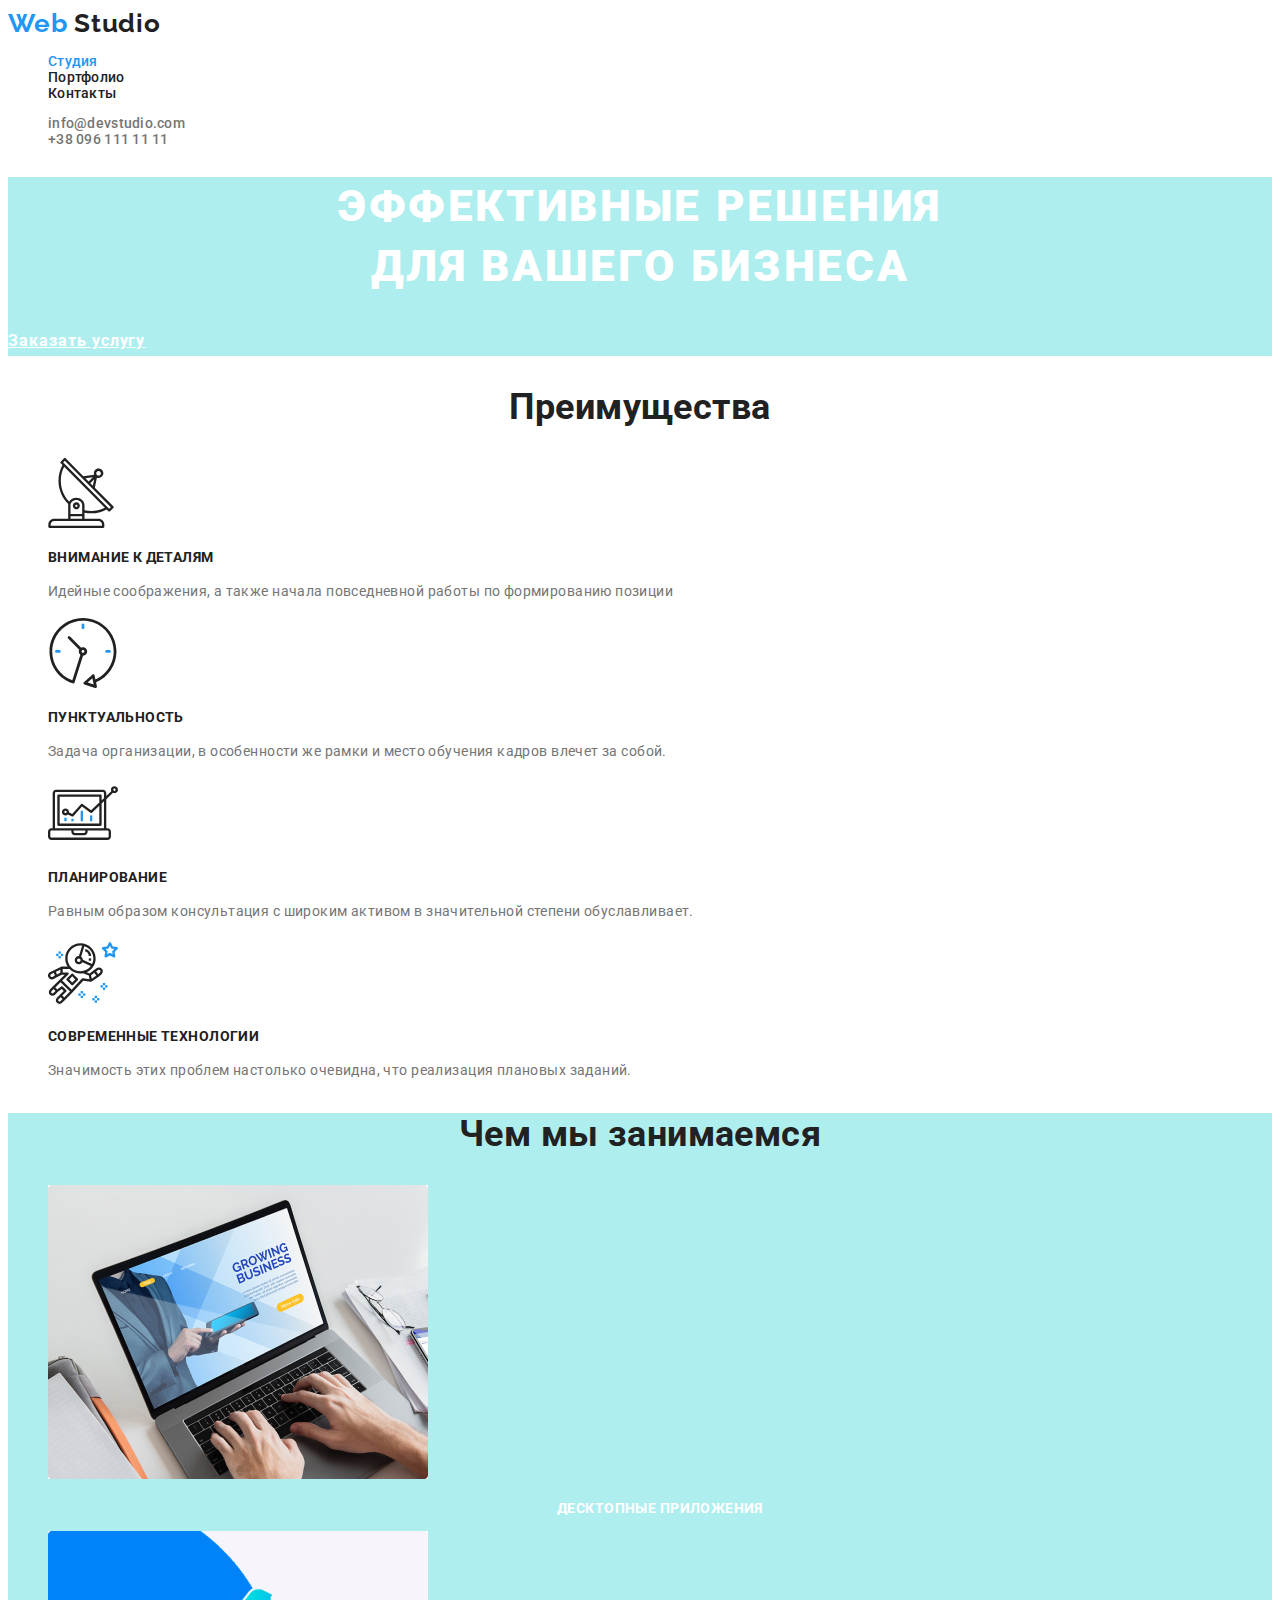
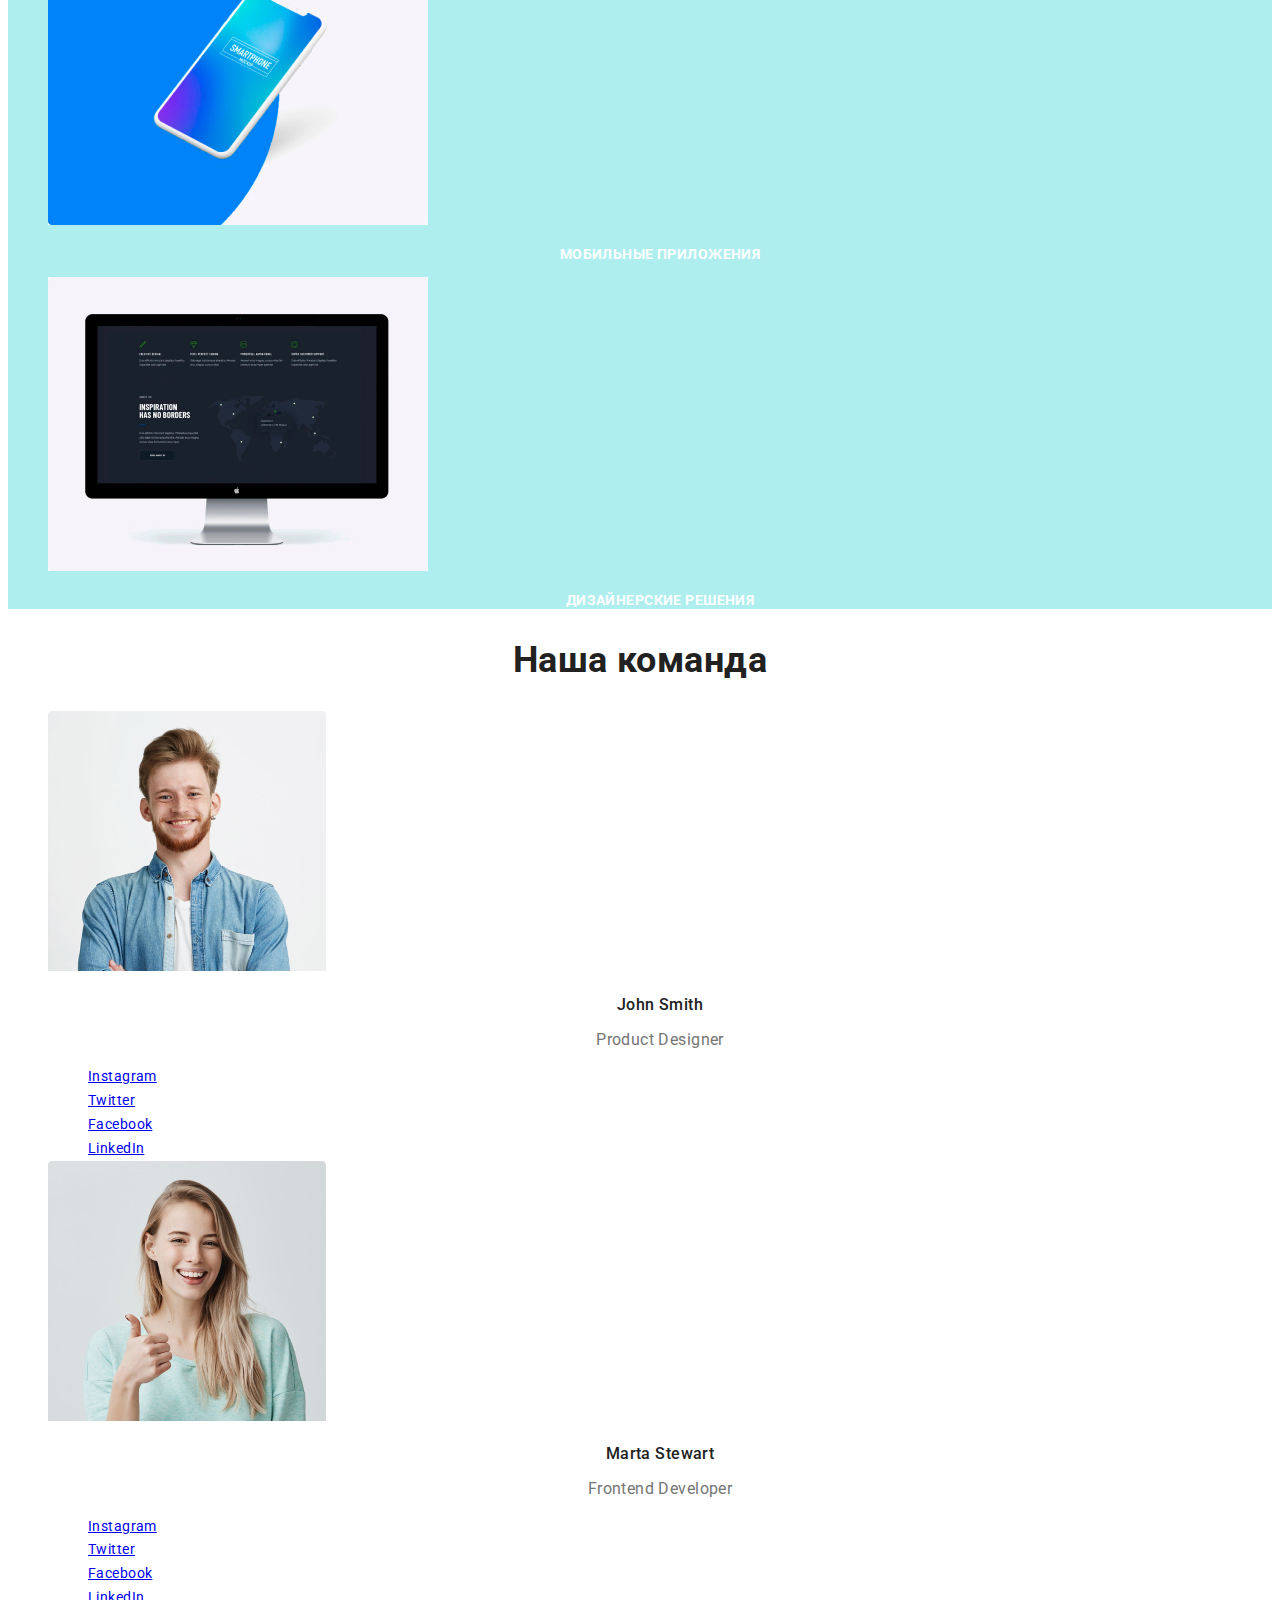
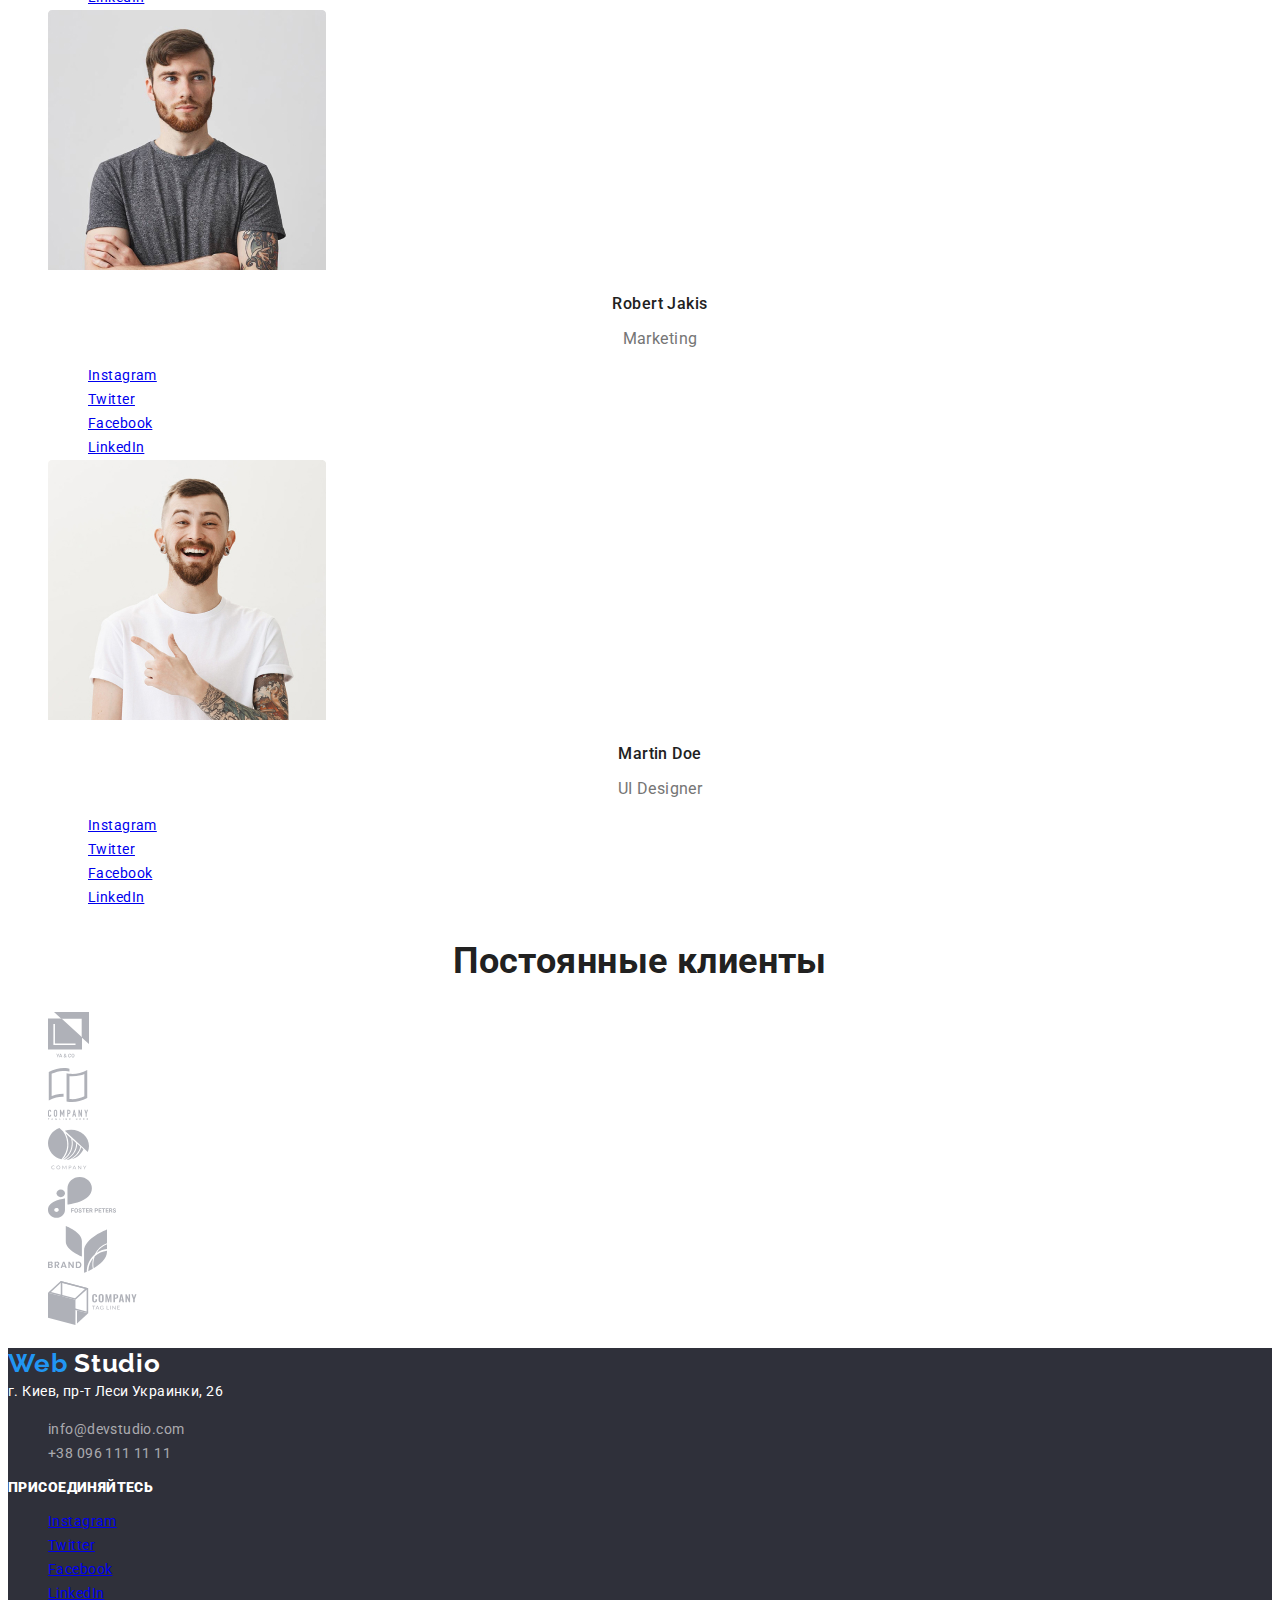
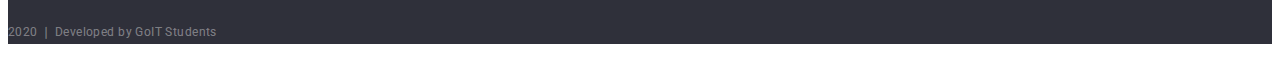
<file: index.html>
<!DOCTYPE html>
<html lang="ru">
  <head>
    <meta charset="UTF-8" />
    <meta name="viewport" content="width=device-width, initial-scale=1.0" />
    <title>Web Studio</title>
    <link
      href="https://fonts.googleapis.com/css2?family=Raleway:wght@700&family=Roboto:wght@400;500;700;900&display=swap"
      rel="stylesheet"
    />
    <link rel="stylesheet" href="./css/common.css" />
    <link rel="stylesheet" href="./css/main.css" />
  </head>

  <body>
    <!-- Шапка сайта -->
    <header>
      <nav>
        <a href="#" class="logo list link"
          >Web <span class="logo-nav">Studio</span></a
        >

        <ul class="site-nav list">
          <li><a href="./index.html" class="link current">Студия</a></li>
          <li><a href="./portfolio.html" class="link">Портфолио</a></li>
          <li><a href="#" class="link">Контакты</a></li>
        </ul>
      </nav>

      <ul class="contacts-nav list">
        <li>
          <a href="mailto:info@devstudio.com" class="link"
            >info@devstudio.com</a
          >
        </li>
        <li>
          <a href="tel:+380961111111" class="link">+38 096 111 11 11</a>
        </li>
      </ul>
    </header>

    <main>
      <!-- Герой -->
      <section class="hero temporary-bgc">
        <h1 class="hero-title">
          эффективные решения <br />
          для вашего бизнеса
        </h1>
        <a href="#" class="hero-button">Заказать услугу</a>
      </section>

      <!-- Преимущества -->
      <section class="section">
        <h2 class="section-title">Преимущества</h2>
        <ul class="feature-list list">
          <li>
            <img src="./images/antenna1.svg" alt="Антенна" />
            <h3 class="title">Внимание к деталям</h3>
            <p>
              Идейные соображения, а также начала повседневной работы по
              формированию позиции
            </p>
          </li>
          <li>
            <img src="./images/clock.svg" alt="Часы" />
            <h3 class="title">Пунктуальность</h3>
            <p>
              Задача организации, в особенности же рамки и место обучения кадров
              влечет за собой.
            </p>
          </li>
          <li>
            <img src="./images/diagram.svg" alt="Диаграмма" />
            <h3 class="title">Планирование</h3>
            <p>
              Равным образом консультация с широким активом в значительной
              степени обуславливает.
            </p>
          </li>
          <li>
            <img src="./images/astronaut.svg" alt="Астронавт" />
            <h3 class="title">Современные технологии</h3>
            <p>
              Значимость этих проблем настолько очевидна, что реализация
              плановых заданий.
            </p>
          </li>
        </ul>
      </section>

      <!-- Чем мы занимаемся -->
      <section class="section temporary-bgc">
        <h2 class="section-title">Чем мы занимаемся</h2>
        <ul class="list">
          <li>
            <a href="#"
              ><img
                src="./images/desktop.jpg"
                alt="Десктопные приложения"
                width="380"
                height="294"
            /></a>
            <h3 class="title-white">Десктопные приложения</h3>
          </li>
          <li>
            <a href="#"
              ><img
                src="./images/mobile.jpg"
                alt="Мобильные приложения"
                width="380"
                height="294"
            /></a>
            <h3 class="title-white">Мобильные приложения</h3>
          </li>
          <li>
            <a href="#"
              ><img
                src="./images/design.jpg"
                alt="Дизайнерские решения"
                width="380"
                height="294"
            /></a>
            <h3 class="title-white">Дизайнерские решения</h3>
          </li>
        </ul>
      </section>

      <!-- Наша команда  -->
      <section class="section">
        <h2 class="section-title">Наша команда</h2>
        <ul class="our-team list">
          <li>
            <a href="#"
              ><img
                src="./images/smith.jpg"
                alt="Джон Смит"
                width="278"
                height="260"
            /></a>
            <h3 class="title">John Smith</h3>
            <p class="people">Product Designer</p>
            <ul class="list">
              <li>
                <a href="#" aria-label="Ссылка на Instagram">Instagram</a>
              </li>
              <li><a href="#" aria-label="Ссылка на Twitter">Twitter</a></li>
              <li><a href="#" aria-label="Ссылка на Facebook">Facebook</a></li>
              <li><a href="#" aria-label="Ссылка на LinkedIn">LinkedIn</a></li>
            </ul>
          </li>

          <li>
            <a href="#"
              ><img
                src="./images/stewart.jpg"
                alt="Марта Стюарт"
                width="278"
                height="260"
            /></a>
            <h3 class="title">Marta Stewart</h3>
            <p class="people">Frontend Developer</p>
            <ul class="list">
              <li>
                <a href="#" aria-label="Ссылка на Instagram">Instagram</a>
              </li>
              <li><a href="#" aria-label="Ссылка на Twitter">Twitter</a></li>
              <li><a href="#" aria-label="Ссылка на Facebook">Facebook</a></li>
              <li><a href="#" aria-label="Ссылка на LinkedIn">LinkedIn</a></li>
            </ul>
          </li>
          <li>
            <a href="#"
              ><img
                src="./images/jakis.jpg"
                alt="Роберт Якис"
                width="278"
                height="260"
            /></a>
            <h3 class="title">Robert Jakis</h3>
            <p class="people">Marketing</p>
            <ul class="list">
              <li>
                <a href="#" aria-label="Ссылка на Instagram">Instagram</a>
              </li>
              <li><a href="#" aria-label="Ссылка на Twitter">Twitter</a></li>
              <li><a href="#" aria-label="Ссылка на Facebook">Facebook</a></li>
              <li><a href="#" aria-label="Ссылка на LinkedIn">LinkedIn</a></li>
            </ul>
          </li>
          <li>
            <a href="#"
              ><img
                src="./images/doe.jpg"
                alt="Мартин Доу"
                width="278"
                height="260"
            /></a>
            <h3 class="title">Martin Doe</h3>
            <p class="people">UI Designer</p>
            <ul class="list">
              <li>
                <a href="#" aria-label="Ссылка на Instagram">Instagram</a>
              </li>
              <li><a href="#" aria-label="Ссылка на Twitter">Twitter</a></li>
              <li><a href="#" aria-label="Ссылка на Facebook">Facebook</a></li>
              <li><a href="#" aria-label="Ссылка на LinkedIn">LinkedIn</a></li>
            </ul>
          </li>
        </ul>
      </section>

      <!-- Постоянные клиенты -->
      <section class="section">
        <h2 class="section-title">Постоянные клиенты</h2>
        <ul class="list">
          <li>
            <a href="#"><img src="./images/logo1.svg" alt="Я и КО" /></a>
          </li>
          <li>
            <a href="#"
              ><img src="./images/logo2.svg" alt="Компания ТегЛайн"
            /></a>
          </li>
          <li>
            <a href="#"><img src="./images/logo3.svg" alt="Компания" /></a>
          </li>
          <li>
            <a href="#"><img src="./images/logo4.svg" alt="Фостер Петерс" /></a>
          </li>
          <li>
            <a href="#"><img src="./images/logo5.svg" alt="Бренд" /></a>
          </li>
          <li>
            <a href="#"
              ><img src="./images/logo6.svg" alt="Компания ТегЛайн"
            /></a>
          </li>
        </ul>
      </section>
    </main>

    <!-- Подвал -->
    <footer class="footer">
      <a href="#" class="logo link"
        >Web <span class="logo-footer">Studio</span></a
      >
      <address>
        <span class="title-white">г. Киев, пр-т Леси Украинки, 26</span> <br />
        <ul class="footer-nav list">
          <li>
            <a href="mailto:info@devstudio.com" class="address link"
              >info@devstudio.com</a
            >
          </li>
          <li>
            <a href="tel:+380961111111" class="address link"
              >+38 096 111 11 11</a
            >
          </li>
        </ul>
      </address>
      <p class="title-white"><b>присоединяйтесь</b></p>
      <ul class="list">
        <li>
          <a href="#" aria-label="Ссылка на Instagram">Instagram</a>
        </li>
        <li><a href="#" aria-label="Ссылка на Twitter">Twitter</a></li>
        <li><a href="#" aria-label="Ссылка на Facebook">Facebook</a></li>
        <li><a href="#" aria-label="Ссылка на LinkedIn">LinkedIn</a></li>
      </ul>
      <p>
        <span class="copyright">2020 &#10072; Developed by GoIT Students</span>
      </p>
    </footer>
  </body>
</html>
</file>
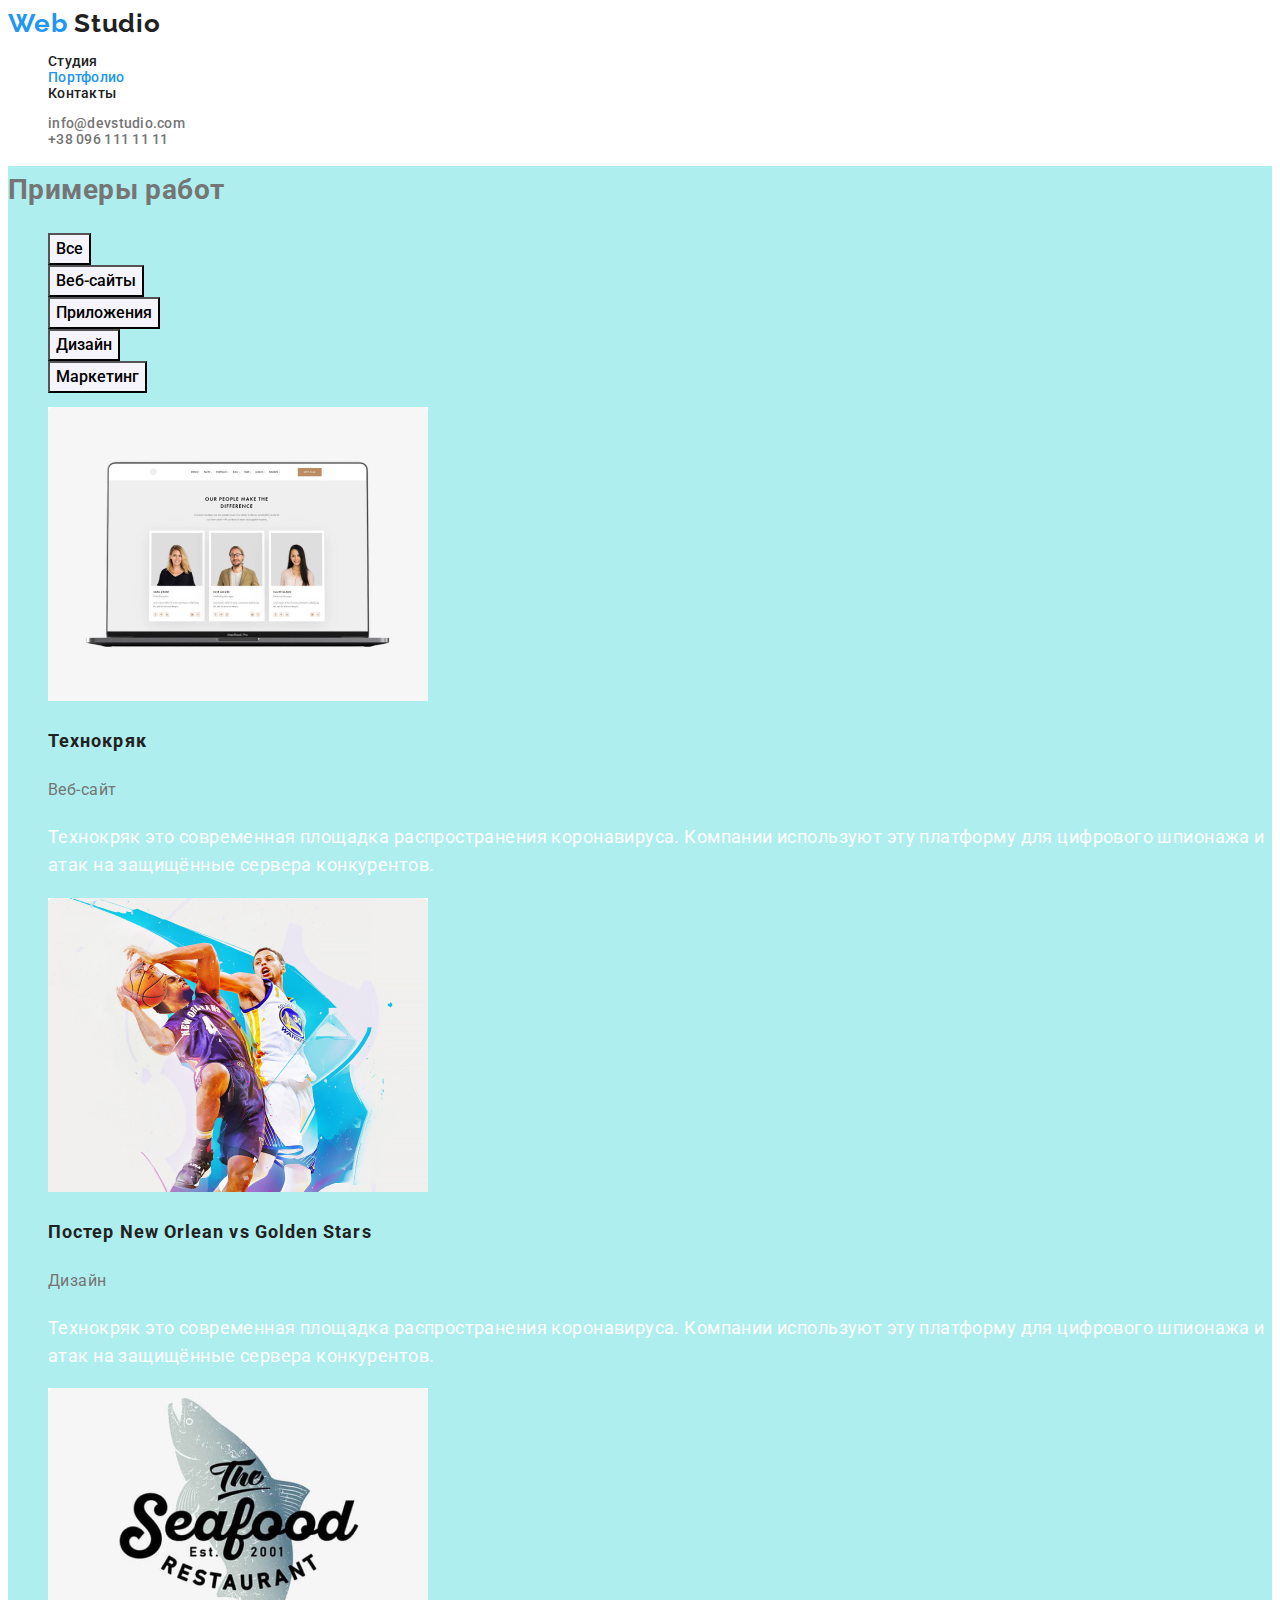
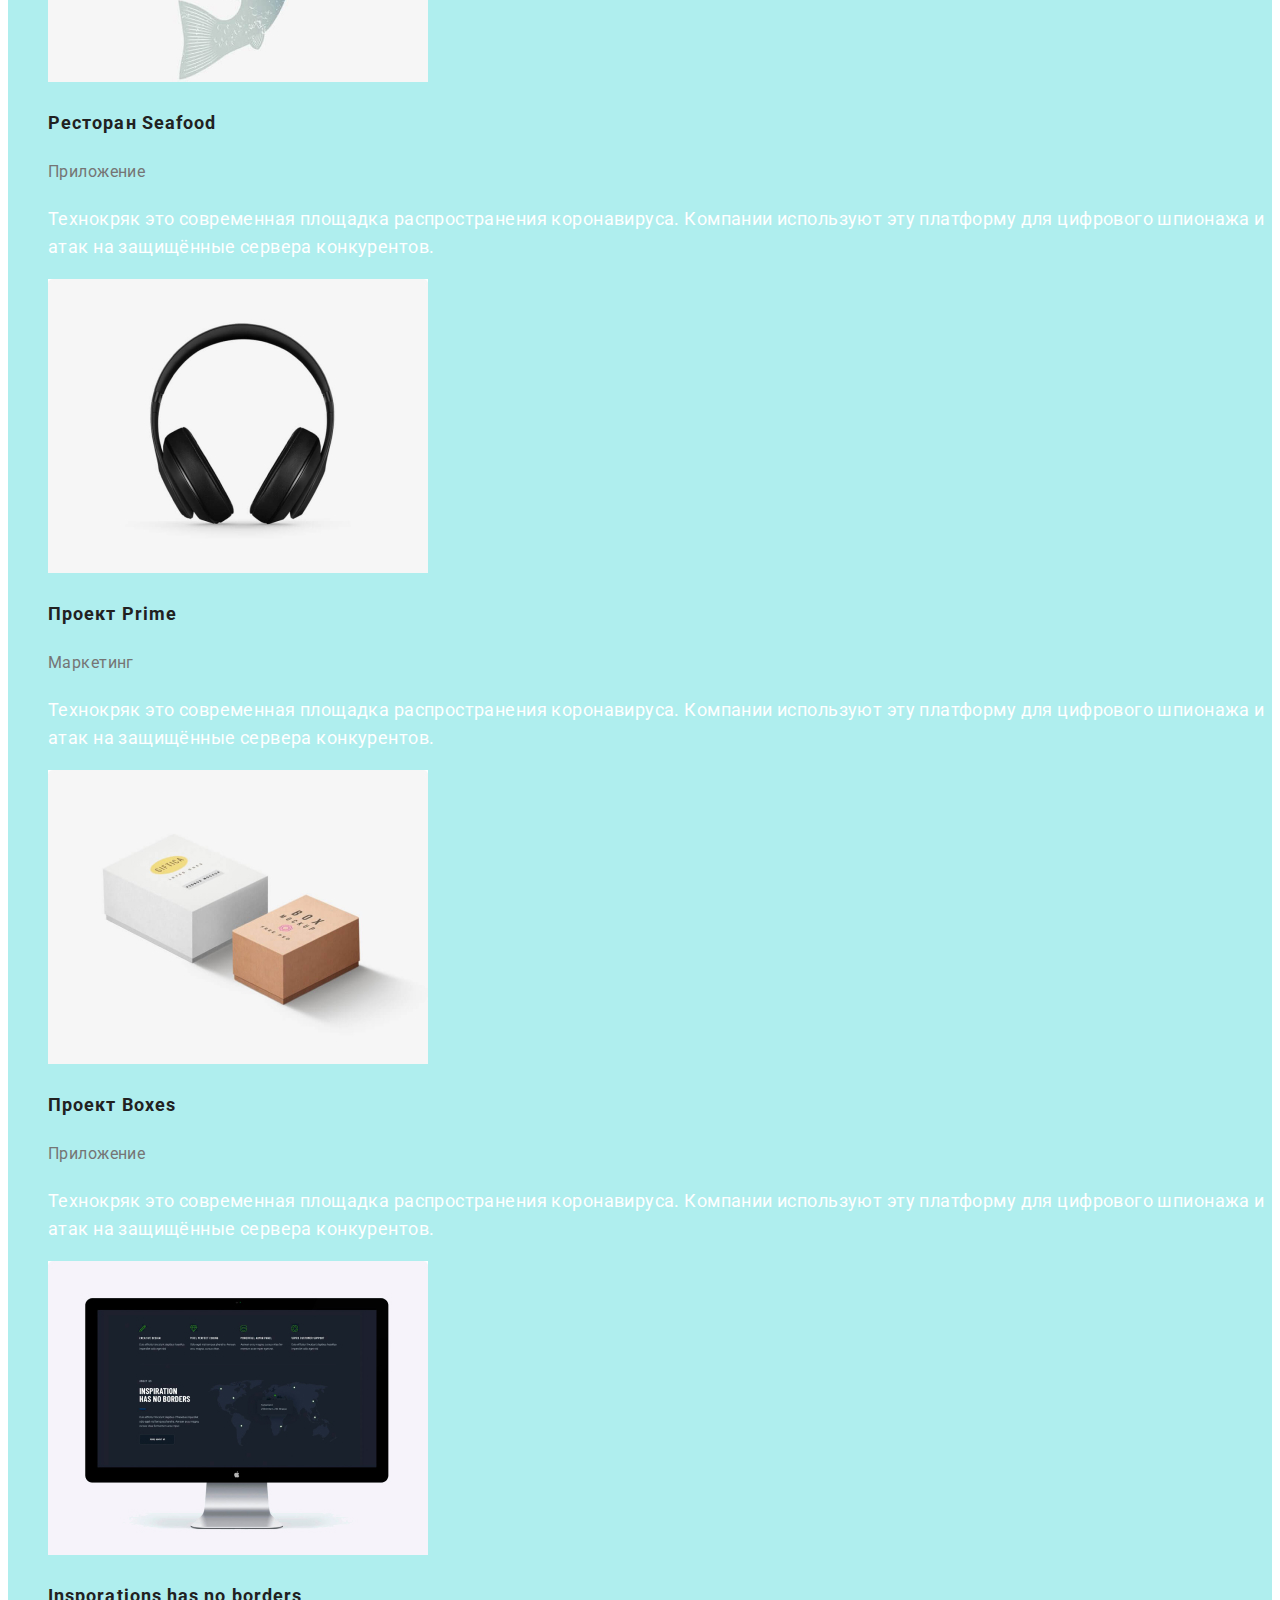
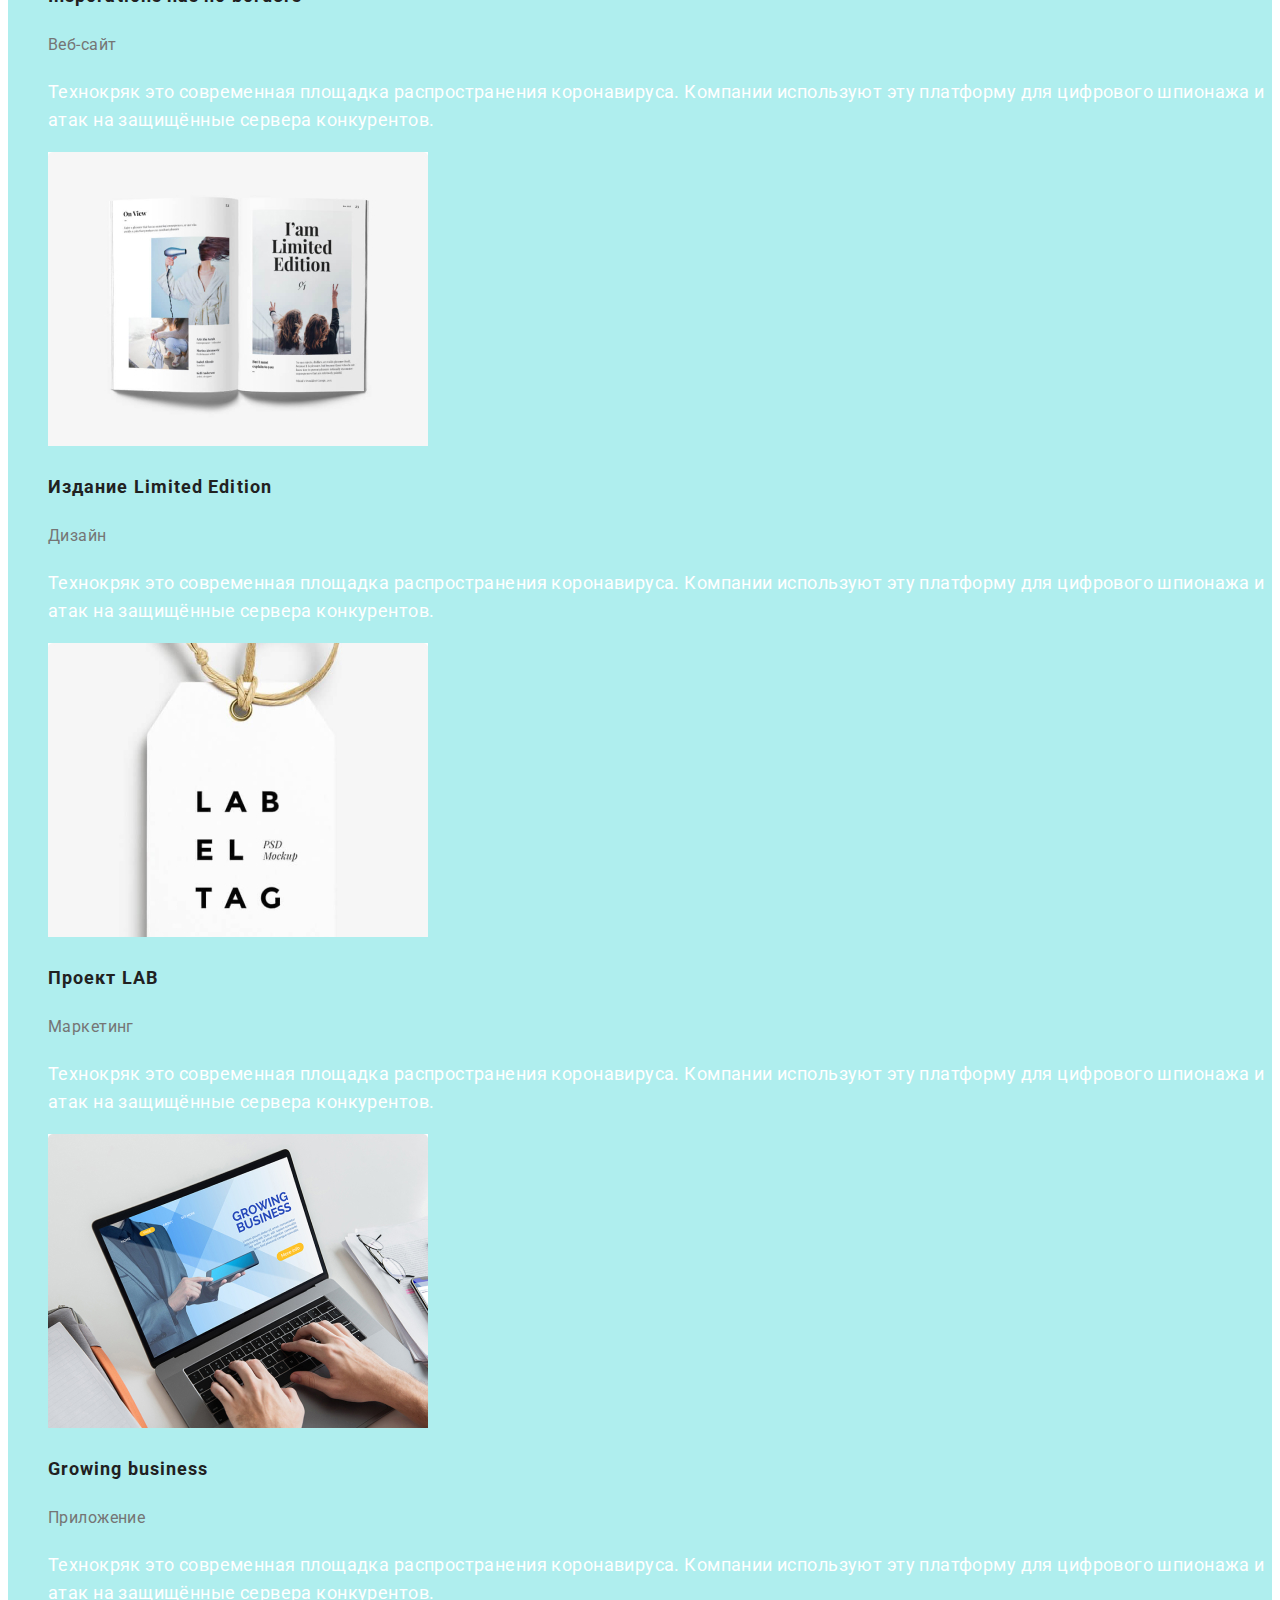
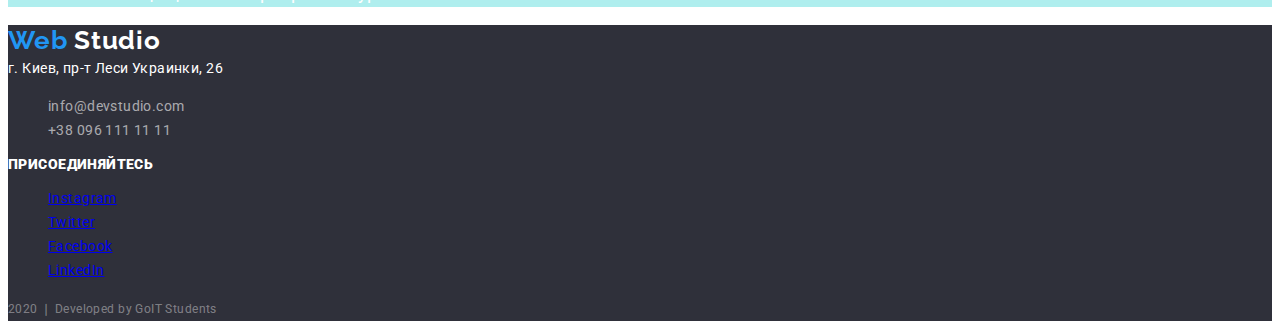
<file: portfolio.html>
<!DOCTYPE html>
<html lang="ru">
  <head>
    <meta charset="UTF-8" />
    <meta name="viewport" content="width=device-width, initial-scale=1.0" />
    <title>Web Studio</title>
    <link
      href="https://fonts.googleapis.com/css2?family=Raleway:wght@700&family=Roboto:wght@400;500;700;900&display=swap"
      rel="stylesheet"
    />
    <link rel="stylesheet" href="./css/common.css" />
    <link rel="stylesheet" href="./css/portfolio.css" />
  </head>

  <body>
    <!-- Шапка сайта -->
    <header>
      <nav>
        <a href="#" class="logo list link"
          >Web <span class="logo-nav">Studio</span></a
        >

        <ul class="site-nav list">
          <li><a href="./index.html" class="link">Студия</a></li>
          <li><a href="./portfolio.html" class="link current">Портфолио</a></li>
          <li><a href="#" class="link">Контакты</a></li>
        </ul>
      </nav>

      <ul class="contacts-nav list">
        <li>
          <a href="mailto:info@devstudio.com" class="link"
            >info@devstudio.com</a
          >
        </li>
        <li>
          <a href="tel:+380961111111" class="link">+38 096 111 11 11</a>
        </li>
      </ul>
    </header>

    <main>
      <section class="portfolio temporary-bgc">
        <h1>Примеры работ</h1>
        <ul class="list">
          <li><button type="button" class="names">Все</button></li>
          <li><button type="button" class="names">Веб-сайты</button></li>
          <li><button type="button" class="names">Приложения</button></li>
          <li><button type="button" class="names">Дизайн</button></li>
          <li><button type="button" class="names">Маркетинг</button></li>
        </ul>
        <ul class="list">
          <li>
            <a href="#" class="link">
              <img src="./images/techcrack.jpg" alt="Технокряк" />
              <h2 class="item-title">Технокряк</h2>
              <p class="subject">Веб-сайт</p>
              <p class="desc">
                Технокряк это современная площадка распространения коронавируса.
                Компании используют эту платформу для цифрового шпионажа и атак
                на защищённые сервера конкурентов.
              </p></a
            >
          </li>
          <li>
            <a href="#" class="link">
              <img
                src="./images/posterneworlean.jpg"
                alt="Постер New Orlean vs Golden Stars"
              />
              <h2 class="item-title">
                Постер New Orlean vs Golden Stars
              </h2>
              <p class="subject">Дизайн</p>
              <p class="desc">
                Технокряк это современная площадка распространения коронавируса.
                Компании используют эту платформу для цифрового шпионажа и атак
                на защищённые сервера конкурентов.
              </p></a
            >
          </li>
          <li>
            <a href="#" class="link">
              <img src="./images/seafood.jpg" alt="Ресторан Seafood" />
              <h2 class="item-title">Ресторан Seafood</h2>
              <p class="subject">Приложение</p>
              <p class="desc">
                Технокряк это современная площадка распространения коронавируса.
                Компании используют эту платформу для цифрового шпионажа и атак
                на защищённые сервера конкурентов.
              </p></a
            >
          </li>
          <li>
            <a href="#" class="link">
              <img src="./images/projectprime.jpg" alt="Проект Prime" />
              <h2 class="item-title">Проект Prime</h2>
              <p class="subject">Маркетинг</p>
              <p class="desc">
                Технокряк это современная площадка распространения коронавируса.
                Компании используют эту платформу для цифрового шпионажа и атак
                на защищённые сервера конкурентов.
              </p></a
            >
          </li>
          <li>
            <a href="#" class="link">
              <img src="./images/projectboxes.jpg" alt="Проект Boxes" />
              <h2 class="item-title">Проект Boxes</h2>
              <p class="subject">Приложение</p>
              <p class="desc">
                Технокряк это современная площадка распространения коронавируса.
                Компании используют эту платформу для цифрового шпионажа и атак
                на защищённые сервера конкурентов.
              </p></a
            >
          </li>
          <li>
            <a href="#" class="link">
              <img
                src="./images/inspiration.jpg"
                alt="Insporations has no borders"
              />
              <h2 class="item-title">
                Insporations has no borders
              </h2>
              <p class="subject">Веб-сайт</p>
              <p class="desc">
                Технокряк это современная площадка распространения коронавируса.
                Компании используют эту платформу для цифрового шпионажа и атак
                на защищённые сервера конкурентов.
              </p></a
            >
          </li>
          <li>
            <a href="#" class="link">
              <img
                src="./images/limitededition.jpg"
                alt="Издание Limited Edition"
              />
              <h2 class="item-title">
                Издание Limited Edition
              </h2>
              <p class="subject">Дизайн</p>
              <p class="desc">
                Технокряк это современная площадка распространения коронавируса.
                Компании используют эту платформу для цифрового шпионажа и атак
                на защищённые сервера конкурентов.
              </p></a
            >
          </li>
          <li>
            <a href="#" class="link">
              <img src="./images/projectlab.jpg" alt="Проект LAB" />
              <h2 class="item-title">Проект LAB</h2>
              <p class="subject">Маркетинг</p>
              <p class="desc">
                Технокряк это современная площадка распространения коронавируса.
                Компании используют эту платформу для цифрового шпионажа и атак
                на защищённые сервера конкурентов.
              </p></a
            >
          </li>
          <li>
            <a href="#" class="link">
              <img src="./images/growingbusiness.jpg" alt="Growing business" />
              <h2 class="item-title">Growing business</h2>
              <p class="subject">Приложение</p>
              <p class="desc">
                Технокряк это современная площадка распространения коронавируса.
                Компании используют эту платформу для цифрового шпионажа и атак
                на защищённые сервера конкурентов.
              </p></a
            >
          </li>
        </ul>
      </section>
    </main>

    <!-- Подвал -->
    <footer class="footer">
      <a href="#" class="logo link"
        >Web <span class="logo-footer">Studio</span></a
      >
      <address>
        <span class="title-white">г. Киев, пр-т Леси Украинки, 26</span> <br />
        <ul class="footer-nav list">
          <li>
            <a href="mailto:info@devstudio.com" class="address link"
              >info@devstudio.com</a
            >
          </li>
          <li>
            <a href="tel:+380961111111" class="address link"
              >+38 096 111 11 11</a
            >
          </li>
        </ul>
      </address>
      <p class="title-white"><b>присоединяйтесь</b></p>
      <ul class="list">
        <li>
          <a href="#" aria-label="Ссылка на Instagram">Instagram</a>
        </li>
        <li><a href="#" aria-label="Ссылка на Twitter">Twitter</a></li>
        <li><a href="#" aria-label="Ссылка на Facebook">Facebook</a></li>
        <li><a href="#" aria-label="Ссылка на LinkedIn">LinkedIn</a></li>
      </ul>
      <p>
        <span class="copyright">2020 &#10072; Developed by GoIT Students</span>
      </p>
    </footer>
  </body>
</html>
</file>
<file: css/common.css>
/* цвет основного текста #757575 - p, мыло и телефон шапки    --primary-text-color*/
/* цвет вторичного текста #212121 - h2, header nav\     --title-text-color*/
/* цвет вторичного текста белый #FFFFFF - h1, footer, button, logo footer, address, section h3 Чем мы занимаемся    --title-text-white */
/* цвет мыла и телефона в футере rgba(255, 255, 255, 0.6);\    --mail-address-footer*/
/* цвет копирайта rgba(255, 255, 255, 0.4);\    --copyright-color*/
/* цвет акцента #2196F3 - logo, :hover, :focus\    --accent-color*/
/* вторичный цвет фона #F5F4FA\    --second-bgc-color*/
/* цвет фона футера  #2f303a\    --footer-bg-color*/

:root {
  --primary-text-color: #757575;
  --title-text-color: #212121;
  --title-text-white: #ffffff;
  --mail-address-footer: rgba(255, 255, 255, 0.6);
  --copyright-color: rgba(255, 255, 255, 0.4);
  --accent-color: #2196f3;
  --second-bgc-color: #f5f4fa;
  --footer-bg-color: #2f303a;
}

body {
  background-color: var(--title-text-white);
  color: var(--primary-text-color);
  font-family: Roboto, sans-serif;
  letter-spacing: 0.03em;
  font-size: 14px;
  line-height: 1.71;
}

/* Временный цвет фона для того чтобы видеть абзацы с белым текстом!!!!!!!!!!!!!! */
.temporary-bgc {
  background-color: #afeeee;
}

.list {
  list-style: none;
}

.link {
  text-decoration: none;
}

/* Логотип */

.logo {
  color: var(--accent-color);
  font-family: Raleway, sans-serif;
  font-weight: 700;
  font-size: 26px;
  line-height: 1.2;
  letter-spacing: 0.03em;
}

.logo-nav {
  color: var(--title-text-color);
}

/* Навигация шапки */

.site-nav,
.contacts-nav {
  font-weight: 500;
  line-height: 1.14;
  letter-spacing: 0.02em;
}

.site-nav .link {
  color: var(--title-text-color);
}

.contacts-nav .link {
  color: var(--primary-text-color);
}

.site-nav .link:hover,
.site-nav .link:focus,
.contacts-nav .link:hover,
.contacts-nav .link:focus {
  color: var(--accent-color);
}

.site-nav .link.current {
  color: var(--accent-color);
}

/* Подвал */

footer {
  background-color: var(--footer-bg-color);
}
.logo-footer {
  color: var(--title-text-white);
}

.footer .address {
  color: var(--mail-address-footer);
  font-style: normal;
}

.footer .title-white {
  color: var(--title-text-white);
  font-style: normal;
}

.footer p.title-white {
  font-weight: 700;
  line-height: 1.14;
  text-transform: uppercase;
}

.copyright {
  color: var(--copyright-color);
  font-size: 12px;
  line-height: 2;
  text-align: center;
}
</file>
<file: css/main.css>
/* Герой */

.hero-title {
  color: var(--title-text-white);
  font-weight: 900;
  font-size: 44px;
  line-height: 1.36;
  text-align: center;
  letter-spacing: 0.06em;
  text-transform: uppercase;
}

.hero-button {
  color: var(--title-text-white);
  font-weight: bold;
  font-size: 16px;
  line-height: 1.87;
  letter-spacing: 0.06em;
}

/* Секция */

.section-title {
  color: var(--title-text-color);
  font-weight: 700;
  font-size: 36px;
  line-height: 1.17;
  text-align: center;
}

/* Преимущества + Чем мы занимаемся */

.feature-list .title,
.section .title-white {
  font-weight: 700;
  font-size: 14px;
  line-height: 1.14;
  text-transform: uppercase;
}

/* Преимущества */

.feature-list .title {
  color: var(--title-text-color);
}

/* Чем мы занимаемся */

.section .title-white {
  color: var(--title-text-white);
  text-align: center;
}

/* Наша команда */

.our-team .title,
.our-team .people {
  font-size: 16px;
  line-height: 1.19;
  text-align: center;
}

.our-team .title {
  color: var(--title-text-color);
  font-weight: 500;
}
</file>
<file: css/portfolio.css>
/* Кнопка */
button {
  font-family: inherit;
}

.portfolio .names {
  background-color: var(--second-bgc-color);
  font-weight: 500;
  font-size: 16px;
  line-height: 1.62;
  text-align: center;
}

.portfolio .names:hover,
.portfolio .names:focus {
  background-color: var(--accent-color);
  color: var(--title-text-white);
}

/* Примеры работ */
.portfolio .item-title {
  color: var(--title-text-color);
  font-weight: 700;
  font-size: 18px;
  line-height: 2;
  letter-spacing: 0.06em;
}

.portfolio .subject {
  color: var(--primary-text-color);
  font-size: 16px;
  line-height: 1.87;
}

.portfolio .desc {
  color: var(--title-text-white);
  font-size: 18px;
  line-height: 1.56;
}
</file>
